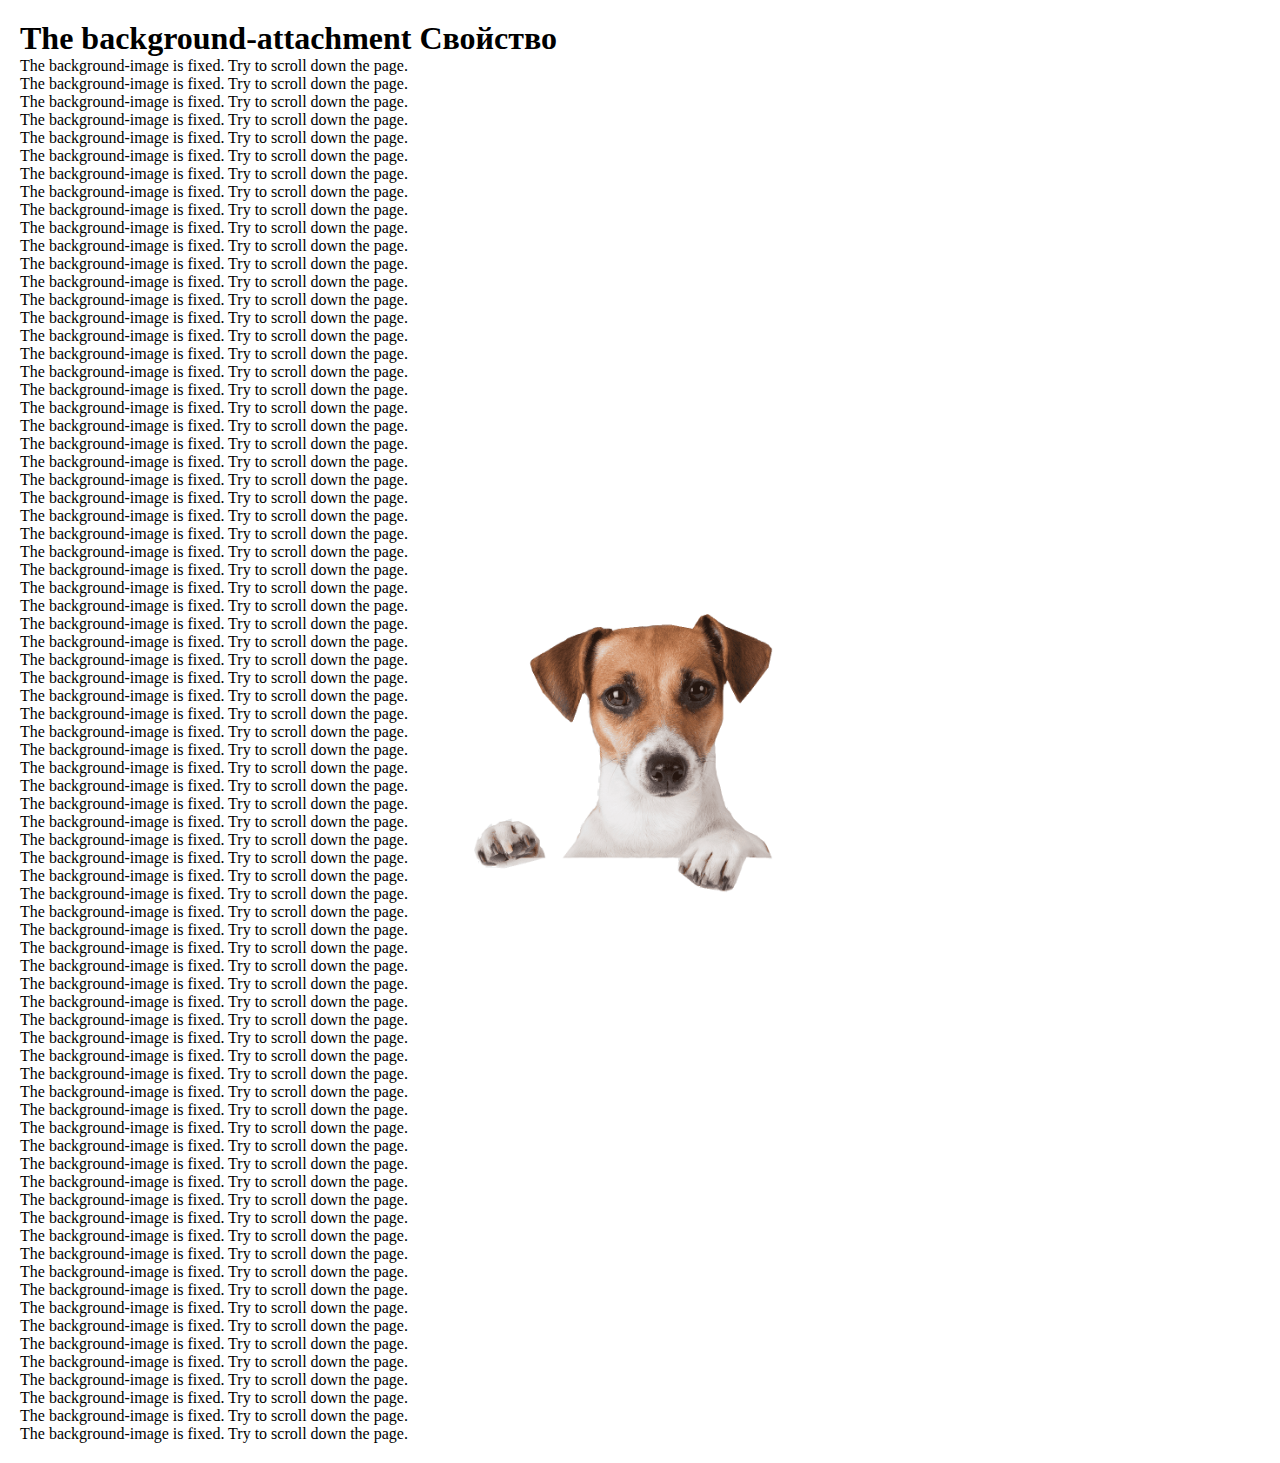
<file: indexdog.html>
<!DOCTYPE html>
<html lang="en">
  <head>
    <meta charset="UTF-8" />
    <meta http-equiv="X-UA-Compatible" content="IE=edge" />
    <meta name="viewport" content="width=device-width, initial-scale=1.0" />
    <title>Document</title>
    <link rel="stylesheet" href="styledog.css" />
  </head>
  <body>
    <h1>The background-attachment Свойство</h1>
    <div>
      <p>The background-image is fixed. Try to scroll down the page.</p>
      <p>The background-image is fixed. Try to scroll down the page.</p>
      <p>The background-image is fixed. Try to scroll down the page.</p>
      <p>The background-image is fixed. Try to scroll down the page.</p>
      <p>The background-image is fixed. Try to scroll down the page.</p>
      <p>The background-image is fixed. Try to scroll down the page.</p>
      <p>The background-image is fixed. Try to scroll down the page.</p>
      <p>The background-image is fixed. Try to scroll down the page.</p>
      <p>The background-image is fixed. Try to scroll down the page.</p>
      <p>The background-image is fixed. Try to scroll down the page.</p>
      <p>The background-image is fixed. Try to scroll down the page.</p>
      <p>The background-image is fixed. Try to scroll down the page.</p>
      <p>The background-image is fixed. Try to scroll down the page.</p>
      <p>The background-image is fixed. Try to scroll down the page.</p>
      <p>The background-image is fixed. Try to scroll down the page.</p>
      <p>The background-image is fixed. Try to scroll down the page.</p>
      <p>The background-image is fixed. Try to scroll down the page.</p>
      <p>The background-image is fixed. Try to scroll down the page.</p>
      <p>The background-image is fixed. Try to scroll down the page.</p>
      <p>The background-image is fixed. Try to scroll down the page.</p>
      <p>The background-image is fixed. Try to scroll down the page.</p>
      <p>The background-image is fixed. Try to scroll down the page.</p>
      <p>The background-image is fixed. Try to scroll down the page.</p>
      <p>The background-image is fixed. Try to scroll down the page.</p>
      <p>The background-image is fixed. Try to scroll down the page.</p>
      <p>The background-image is fixed. Try to scroll down the page.</p>
      <p>The background-image is fixed. Try to scroll down the page.</p>
      <p>The background-image is fixed. Try to scroll down the page.</p>
      <p>The background-image is fixed. Try to scroll down the page.</p>
      <p>The background-image is fixed. Try to scroll down the page.</p>
      <p>The background-image is fixed. Try to scroll down the page.</p>
      <p>The background-image is fixed. Try to scroll down the page.</p>
      <p>The background-image is fixed. Try to scroll down the page.</p>
      <p>The background-image is fixed. Try to scroll down the page.</p>
      <p>The background-image is fixed. Try to scroll down the page.</p>
      <p>The background-image is fixed. Try to scroll down the page.</p>
      <p>The background-image is fixed. Try to scroll down the page.</p>
      <p>The background-image is fixed. Try to scroll down the page.</p>
      <p>The background-image is fixed. Try to scroll down the page.</p>
      <p>The background-image is fixed. Try to scroll down the page.</p>
      <p>The background-image is fixed. Try to scroll down the page.</p>
      <p>The background-image is fixed. Try to scroll down the page.</p>
      <p>The background-image is fixed. Try to scroll down the page.</p>
      <p>The background-image is fixed. Try to scroll down the page.</p>
      <p>The background-image is fixed. Try to scroll down the page.</p>
      <p>The background-image is fixed. Try to scroll down the page.</p>
      <p>The background-image is fixed. Try to scroll down the page.</p>
      <p>The background-image is fixed. Try to scroll down the page.</p>
      <p>The background-image is fixed. Try to scroll down the page.</p>
      <p>The background-image is fixed. Try to scroll down the page.</p>
      <p>The background-image is fixed. Try to scroll down the page.</p>
      <p>The background-image is fixed. Try to scroll down the page.</p>
      <p>The background-image is fixed. Try to scroll down the page.</p>
      <p>The background-image is fixed. Try to scroll down the page.</p>
      <p>The background-image is fixed. Try to scroll down the page.</p>
      <p>The background-image is fixed. Try to scroll down the page.</p>
      <p>The background-image is fixed. Try to scroll down the page.</p>
      <p>The background-image is fixed. Try to scroll down the page.</p>
      <p>The background-image is fixed. Try to scroll down the page.</p>
      <p>The background-image is fixed. Try to scroll down the page.</p>
      <p>The background-image is fixed. Try to scroll down the page.</p>
      <p>The background-image is fixed. Try to scroll down the page.</p>
      <p>The background-image is fixed. Try to scroll down the page.</p>
      <p>The background-image is fixed. Try to scroll down the page.</p>
      <p>The background-image is fixed. Try to scroll down the page.</p>
      <p>The background-image is fixed. Try to scroll down the page.</p>
      <p>The background-image is fixed. Try to scroll down the page.</p>
      <p>The background-image is fixed. Try to scroll down the page.</p>
      <p>The background-image is fixed. Try to scroll down the page.</p>
      <p>The background-image is fixed. Try to scroll down the page.</p>
      <p>The background-image is fixed. Try to scroll down the page.</p>
      <p>The background-image is fixed. Try to scroll down the page.</p>
      <p>The background-image is fixed. Try to scroll down the page.</p>
      <p>The background-image is fixed. Try to scroll down the page.</p>
      <p>The background-image is fixed. Try to scroll down the page.</p>
      <p>The background-image is fixed. Try to scroll down the page.</p>
      <p>The background-image is fixed. Try to scroll down the page.</p>
    </div>
  </body>
</html>
</file>
<file: styledog.css>
/* Обнуление*/
* {
  margin: 0;
  padding: 0;
}

body {
  margin: 20px;
  background-image: url(img/dog.png);
  background-attachment: fixed;
  background-size: 400px;
  background-repeat: no-repeat;
  background-position: bottom;
}
</file>
